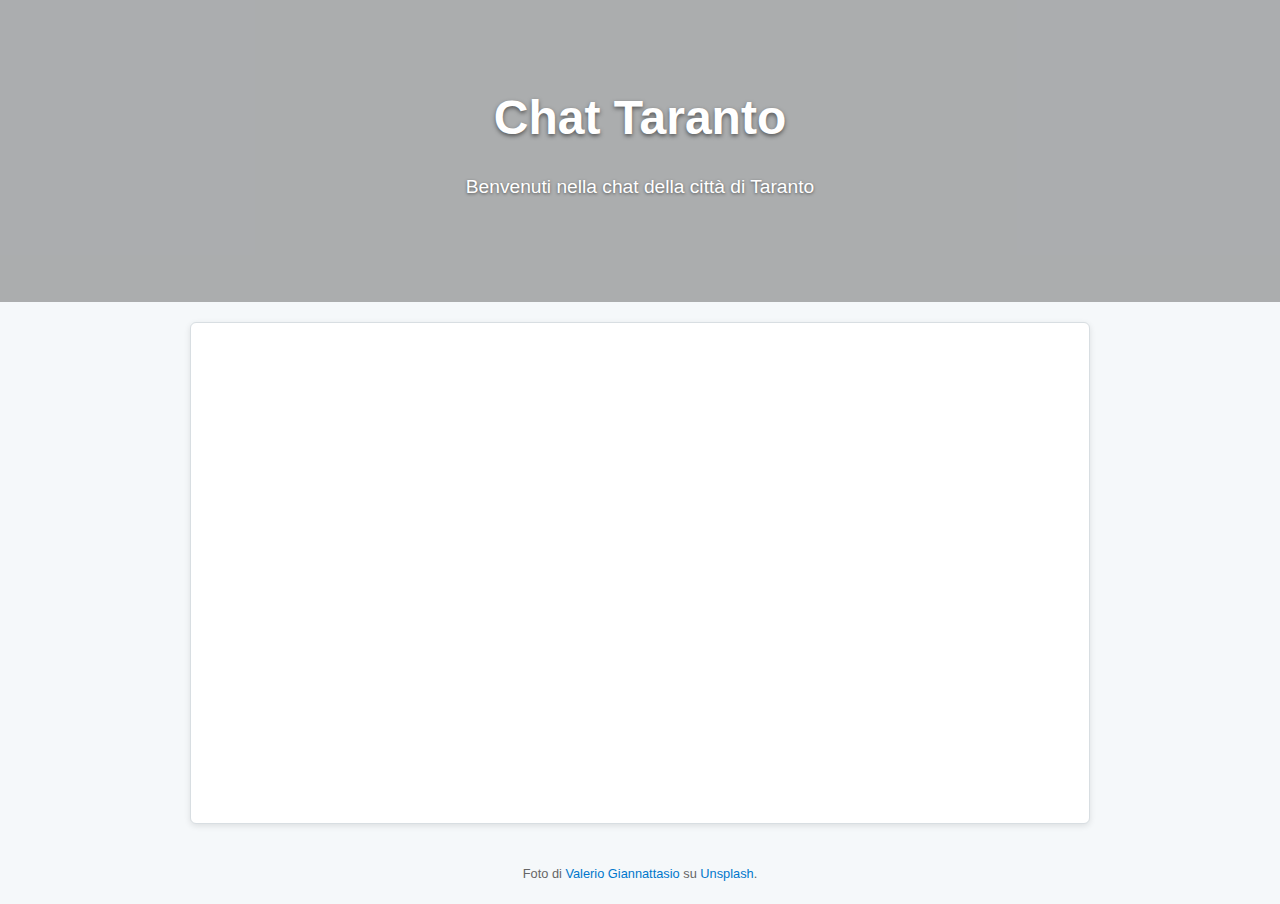
<file: index.html>
<!DOCTYPE html>
<html lang="it">
<head>
    <meta charset="UTF-8">
    <meta name="viewport" content="width=device-width, initial-scale=1.0">
    <title>Chat Taranto</title>
    <link rel="stylesheet" href="style.css">
</head>
<body>
    <header>
        <h1>Chat Taranto</h1>
        <p>Benvenuti nella chat della città di Taranto</p>
    </header>
    <main>
        <div class="chat-container">
            <!-- tlk.io chat embed. The data‑channel attribute defines the public chat channel name. -->
            <div id="tlkio" data-channel="chat-taranto" style="width:100%;height:100%;"></div>
        </div>
    </main>
    <footer>
        <p>
            Foto di <a href="https://unsplash.com/photos/fg64FV_prts" target="_blank" rel="noopener noreferrer">Valerio Giannattasio</a> su
            <a href="https://unsplash.com" target="_blank" rel="noopener noreferrer">Unsplash</a>.
        </p>
    </footer>
    <!-- Embed script for tlk.io chat. Using HTTPS for secure connection. -->
    <script async src="https://tlk.io/embed.js" type="text/javascript"></script>
</body>
</html>
</file>
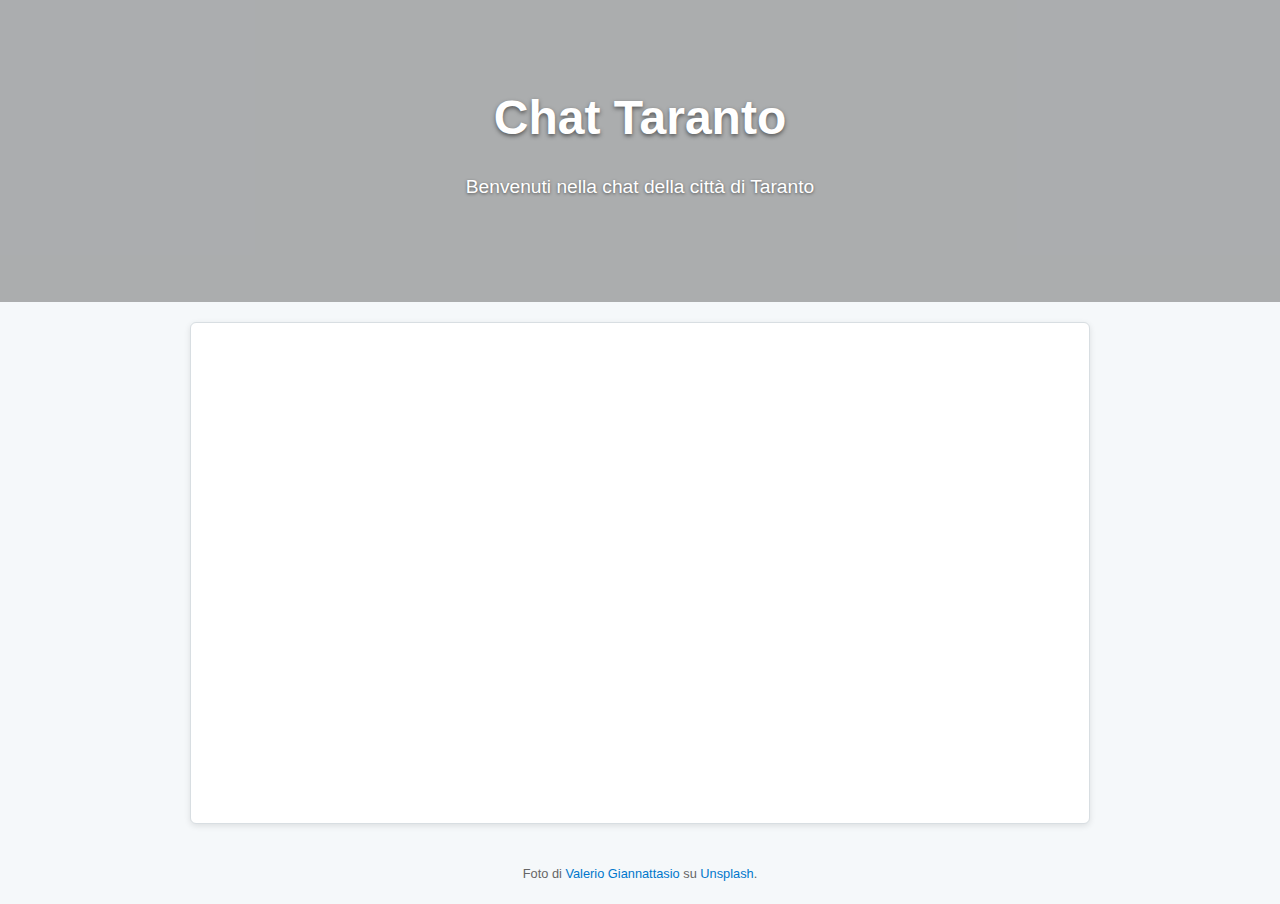
<file: index[1].html>
<!DOCTYPE html>
<html lang="it">
<head>
    <meta charset="UTF-8">
    <meta name="viewport" content="width=device-width, initial-scale=1.0">
    <title>Chat Taranto</title>
    <link rel="stylesheet" href="style.css">
</head>
<body>
    <header>
        <h1>Chat Taranto</h1>
        <p>Benvenuti nella chat della città di Taranto</p>
    </header>
    <main>
        <div class="chat-container">
            <!-- tlk.io chat embed. The data‑channel attribute defines the public chat channel name. -->
            <div id="tlkio" data-channel="chat-taranto" style="width:100%;height:100%;"></div>
        </div>
    </main>
    <footer>
        <p>
            Foto di <a href="https://unsplash.com/photos/fg64FV_prts" target="_blank" rel="noopener noreferrer">Valerio Giannattasio</a> su
            <a href="https://unsplash.com" target="_blank" rel="noopener noreferrer">Unsplash</a>.
        </p>
    </footer>
    <!-- Embed script for tlk.io chat. Using HTTPS for secure connection. -->
    <script async src="https://tlk.io/embed.js" type="text/javascript"></script>
</body>
</html>
</file>
<file: style.css>
/* Base layout styles for Chat Taranto */

body {
    margin: 0;
    font-family: Arial, Helvetica, sans-serif;
    background-color: #f5f8fa;
    line-height: 1.6;
}

header {
    /* Use the downloaded image as a hero background. */
    /* Use a relative path with ./ to ensure the browser resolves the image correctly */
    background-image: url('./valerio-giannattasio-fg64FV_prts-unsplash.jpg');
    background-size: cover;
    background-position: center;
    color: #fff;
    text-align: center;
    padding: 80px 20px;
    box-shadow: inset 0 0 0 1000px rgba(0, 0, 0, 0.3);
}

header h1 {
    margin: 0;
    font-size: 3rem;
    text-shadow: 0 2px 4px rgba(0, 0, 0, 0.5);
}

header p {
    margin-top: 15px;
    font-size: 1.2rem;
    text-shadow: 0 1px 3px rgba(0, 0, 0, 0.5);
}

main {
    max-width: 900px;
    margin: 0 auto;
    padding: 20px;
}

.chat-container {
    background: #fff;
    border: 1px solid #d8dee2;
    border-radius: 6px;
    box-shadow: 0 2px 6px rgba(0, 0, 0, 0.1);
    overflow: hidden;
    height: 500px;
}

footer {
    text-align: center;
    color: #666;
    font-size: 0.8rem;
    margin: 20px;
}

footer a {
    color: #0077cc;
    text-decoration: none;
}

footer a:hover {
    text-decoration: underline;
}
</file>
